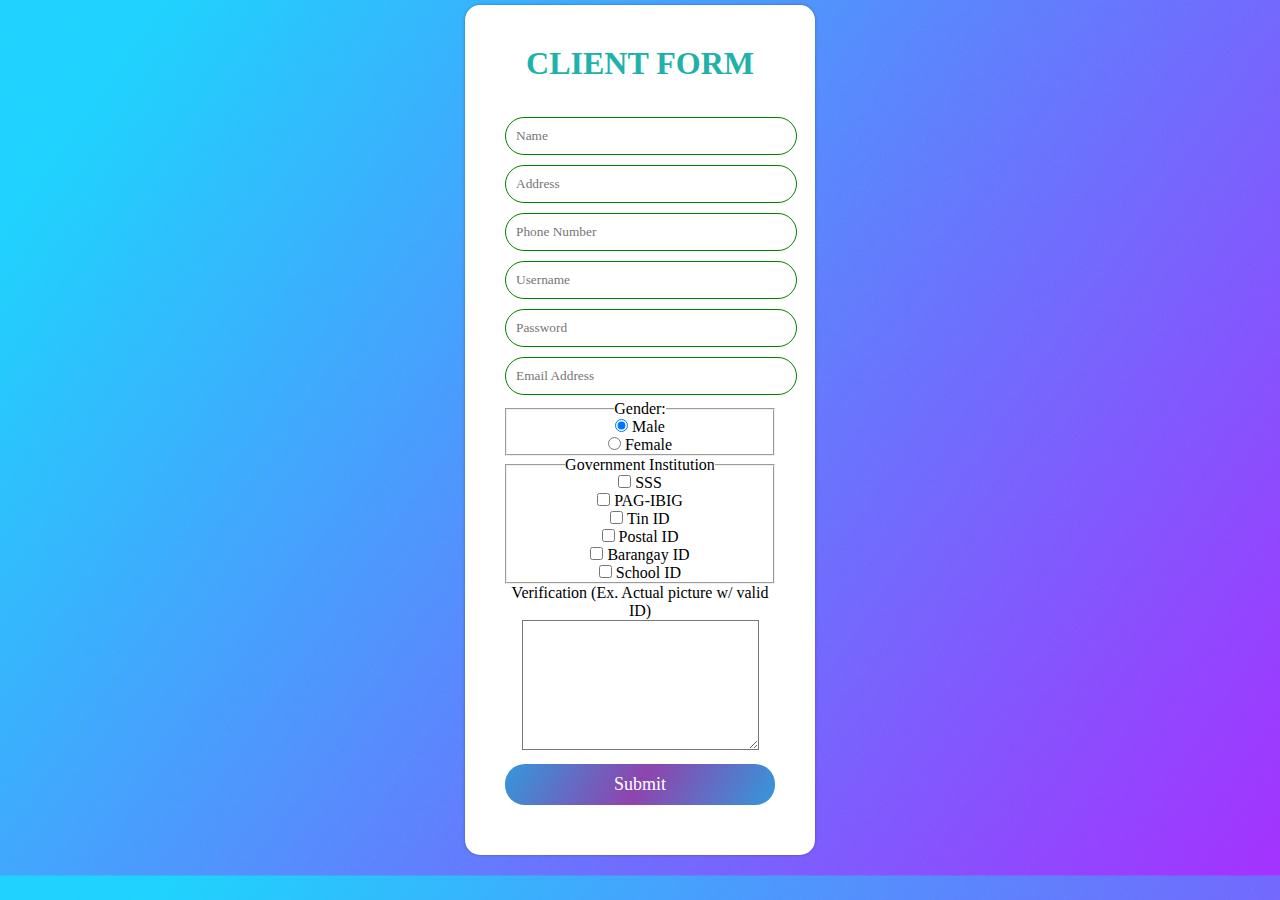
<file: Applicant.html>
<!DOCTYPE html>
<html lang="en">
<head>
    <title>Trabahanap</title>
    <link rel="stylesheet" href="Client.css">
</head>
<body background="Gradient.jpg" link="white" alink="white" vlink="black">
<form action="Database.php" method="POST">
<div class="client-form">
    <h1 align='center'>CLIENT FORM</h1>
   
    <input type="text" class="input-box"  placeholder="Name" name="name">
    <input type="text" class="input-box" placeholder="Address" name="address">
    <input type="tel" class="input-box" placeholder="Phone Number" name="phone number">
    <input type="text" class="input-box" placeholder="Username" name="username">
    <input type="password" class="input-box" placeholder="Password" name="password">
    <input type="email" class="input-box" placeholder="Email Address" name="email address">
    
    <fieldset><legend>Gender:</legend>
        <p><input type="radio" name="Gender" required value="Male" checked> Male </p>
        <p><input type="radio" name="Gender" required value="Female"> Female </p>
    </fieldset>
    
    <fieldset>
        <legend>Government Institution</legend>
            <p><input type="checkbox" name="ID" value="SSS"> SSS </p>
            <p><input type="checkbox" name="ID" value="PAG-IBIG"> PAG-IBIG </p>
            <p><input type="checkbox" name="ID" value="Tin ID"> Tin ID </p>
            <p><input type="checkbox" name="ID" value="Postal ID"> Postal ID </p>
            <p><input type="checkbox" name="ID" value="Barangay ID"> Barangay ID </p>
            <p><input type="checkbox" name="ID" value="School ID"> School ID </p>
    </fieldset>
          
    <p><label>Verification (Ex. Actual picture w/ valid ID)<br>
    <center><textarea rows="8" cols="30" name="comments" maxlength="500" required></textarea></p>
    <center><p><button><a href="Sign-up1.html" target="_self" style="text-decoration: none">Submit</a></button></p></center>
    </center>
</form>
</body>
</html>
</file>
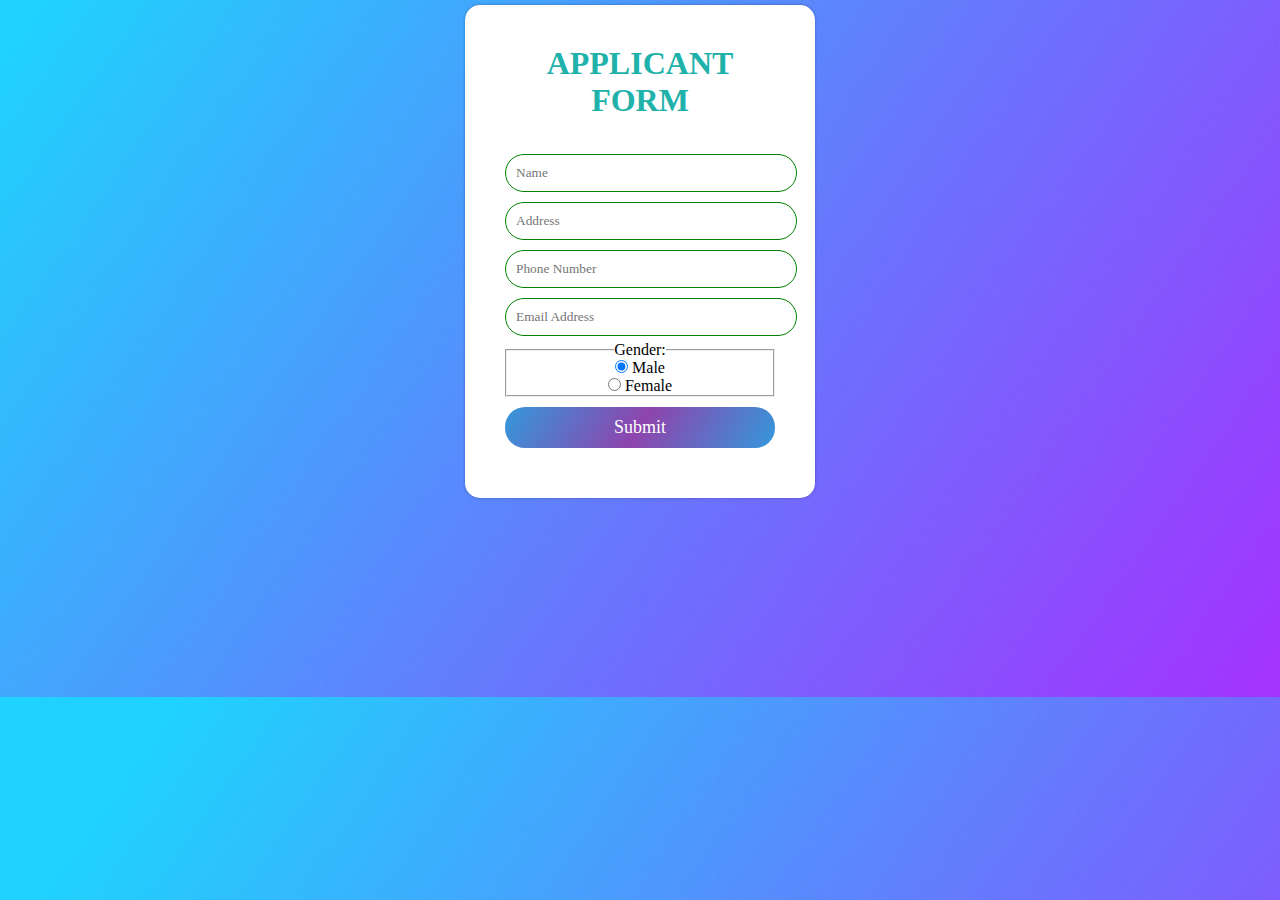
<file: Applicant1.html>
<!DOCTYPE html>
<html lang="en">
<head>
    <title>Trabahanap</title>
    <link rel="stylesheet" href="Client.css">
</head>
<body background="Gradient.jpg" link="white" alink="white" vlink="black">

<div class="client-form">
    <h1 align='center'>APPLICANT FORM</h1>
    <form>
    <input type="text" class="input-box"  placeholder="Name" required>
    <input type="text" class="input-box" placeholder="Address">
    <input type="tel" class="input-box" placeholder="Phone Number">
    <input type="email" class="input-box" placeholder="Email Address">
    
    <fieldset><legend>Gender:</legend>
        <p><input type="radio" name="Gender" required value="Male" checked> Male </p>
        <p><input type="radio" name="Gender" required value="Female"> Female </p>
    </fieldset>
    <center><p><button><a href="Sign-up2.html" target="_self" style="text-decoration: none">Submit</a></button></p></center>
    
</form>
</body>
</html>
</file>
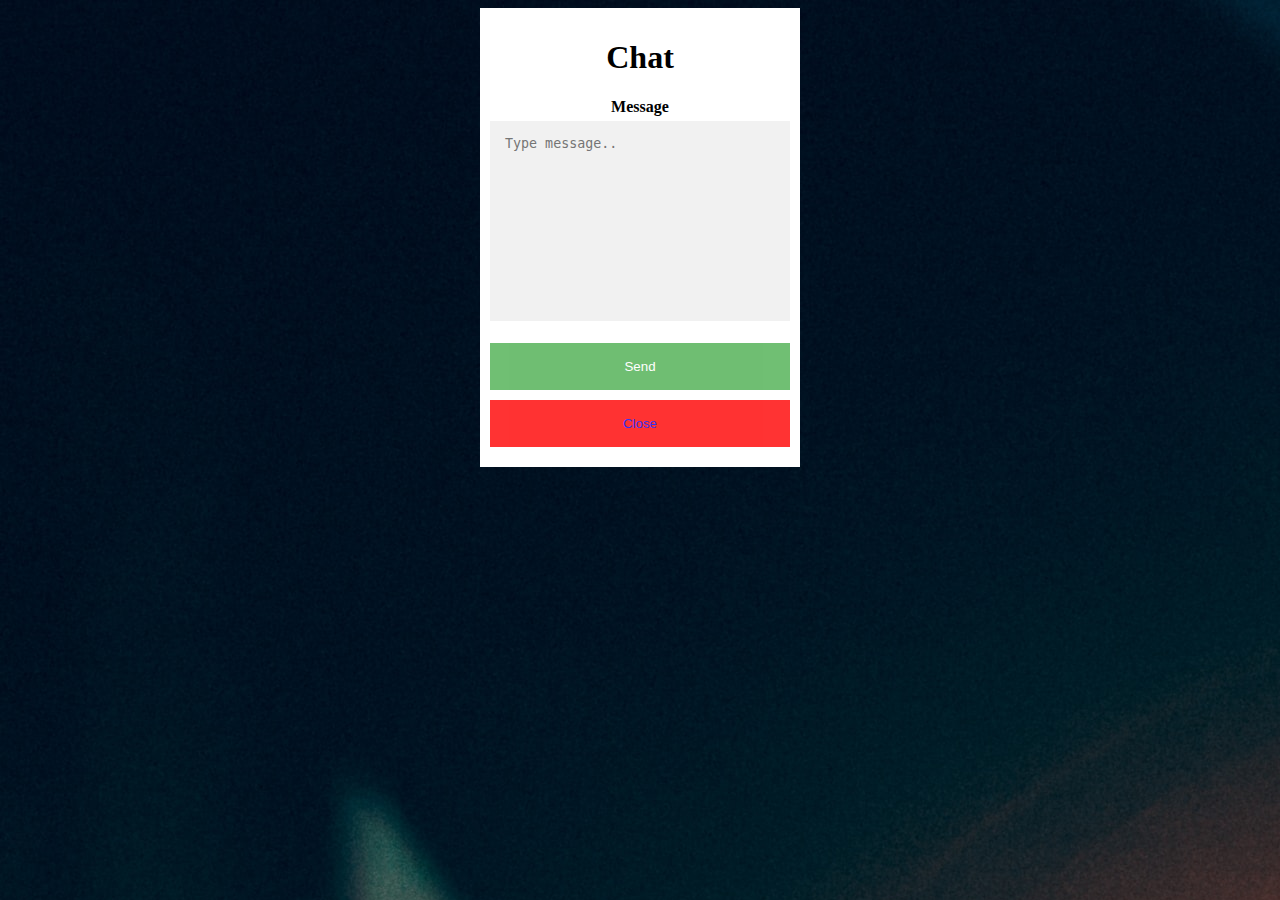
<file: client(1).html>
<html>
<head>
<title>my review</title>
</head>
<link rel="stylesheet" type="text/css" href="alertcss.html">
<body background="mikael.jpg" >
<center>
<div class="chat-popup" id="myForm">
  <form action="/action_page.php" class="form-container">
    <h1>Chat</h1>

    <label for="msg"><b>Message</b></label>
    <textarea placeholder="Type message.." name="msg" required></textarea>

    <button type="submit" class="btn">Send</button>
    <button type="button" class="btn cancel" onclick="closeForm()"><a href="index.html" target="_self" style="text-decoration: none">Close</a></button>
  </form>
</div>
</center>
</body>
</html>
</file>
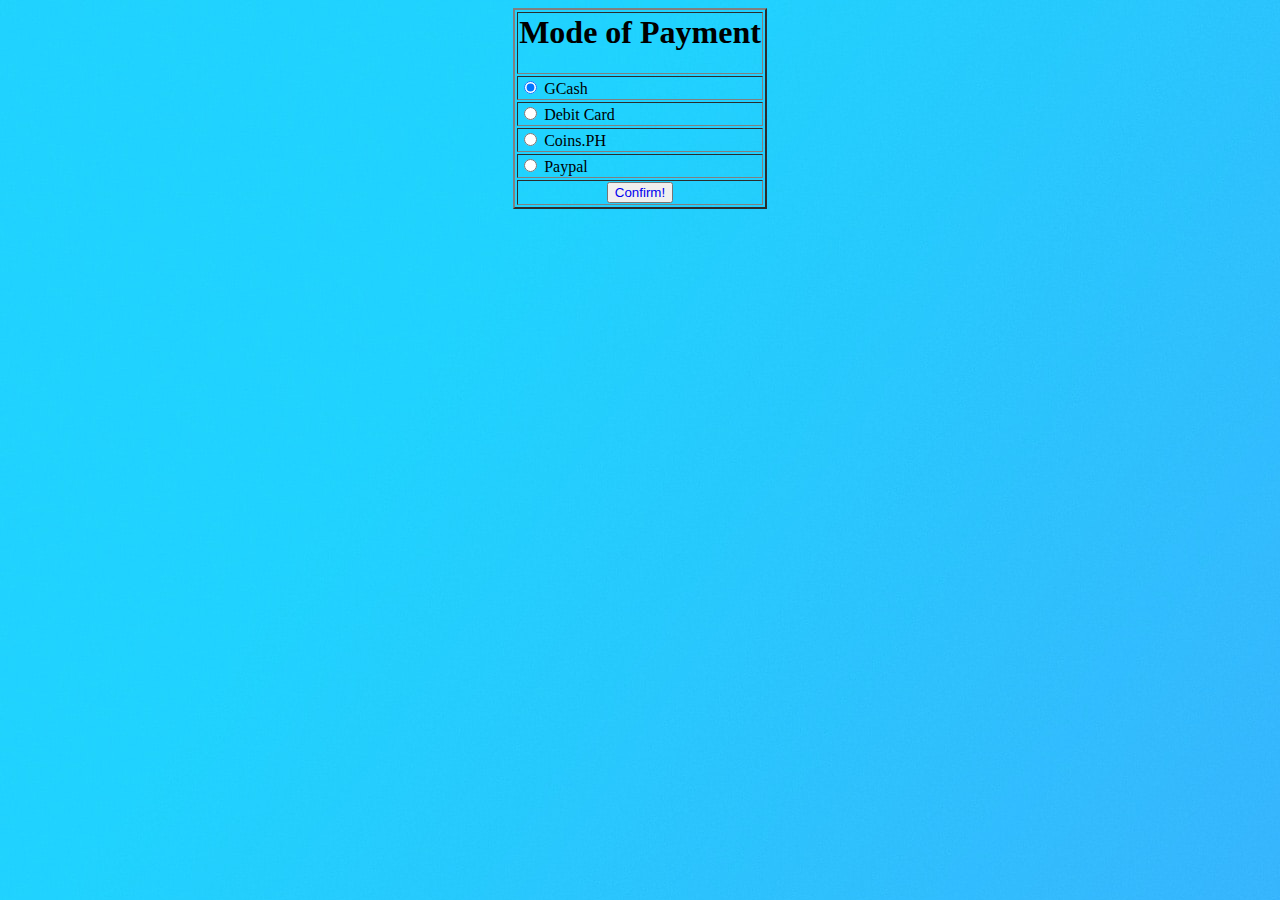
<file: Interface.html>
<html>
    <head>
        <title>Payment</title>
    </head>
    
    <body background="Gradient.jpg">
        <center>
        <table border="2">
                <tr><td><h1>Mode of Payment</h1></td></tr>
                    <tr><td><p><input type="radio" name="Payment" required value="GCash" checked> GCash </p></td></tr>
                        <tr><td><p><input type="radio" name="Payment" required value="Debit Card"> Debit Card </p></td></tr>
                            <tr><td><p><input type="radio" name="Payment" required value="Coins.PH"> Coins.PH </p></td></tr>
                                <tr><td><p><input type="radio" name="Payment" required value="Paypal"> Paypal </p></td></tr>
                                    <tr><td><center><p><button><a href="Thankyou!.html" target="_self" style="text-decoration: none">Confirm!</a></button></p></center></td></tr>
        
        </table>
        </center>
    </body>
</html>
</file>
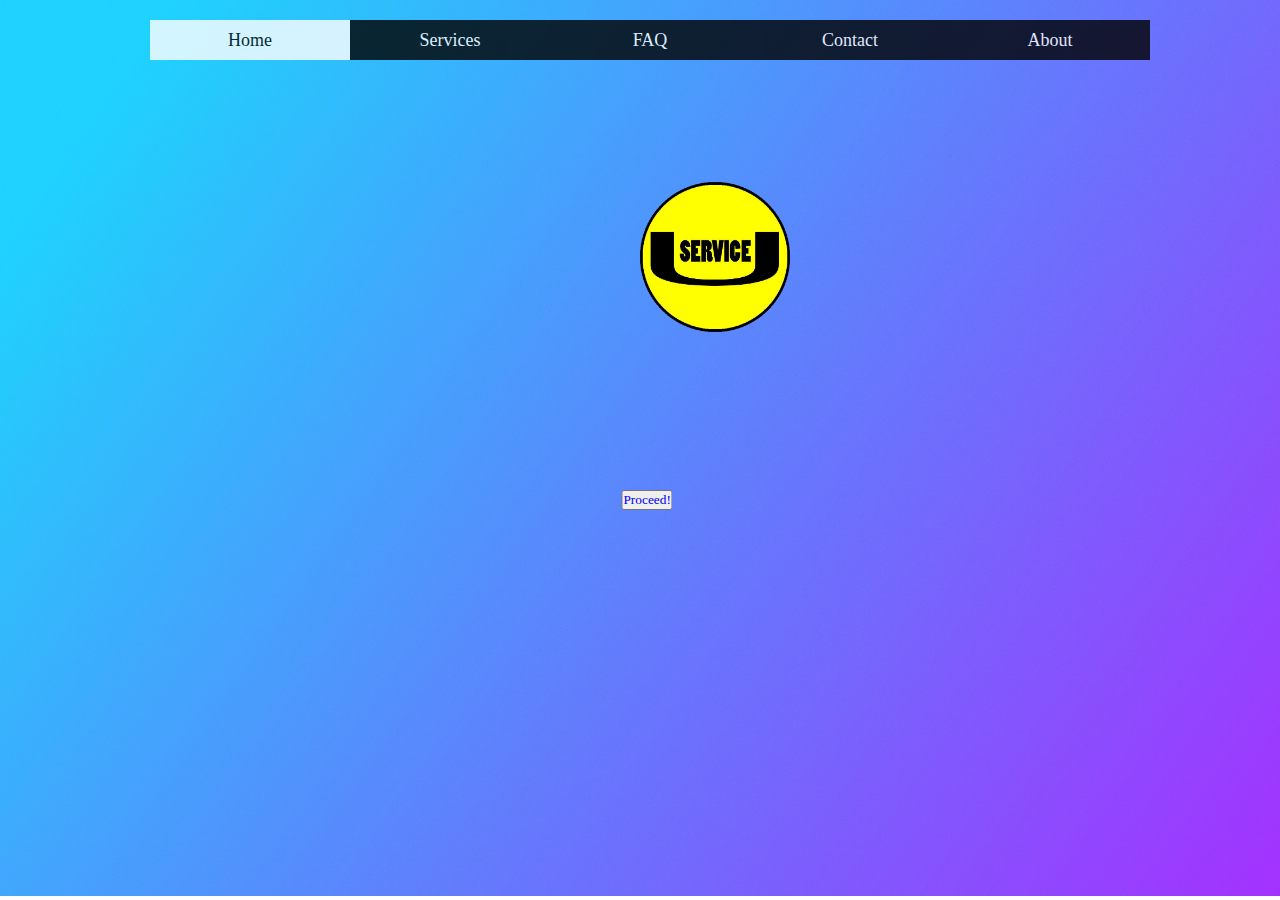
<file: Link.html>
<!DOCTYPE html>
<html>
<head>
    <title>Trabahanap</title>
    <link rel="stylesheet" type="text/css" href="Background.css">
   </head>
   <body>
       <div class="main">
    </div>
   <ul>
    <li class="active"><a href="#">Home</a></li>
    <li><a href="#">Services</a>
     <ul>
      <li><a href="">Welder</a></li>
      <li><a href="">Plumber</a></li>
      <li><a href="">Brick/Stone Masons</a></li>
      <li><a href="">Electricians</a></li>
      <li><a href="">Installer</a></li>
      <li><a href="">Technician</a></li>
      <li><a href="">Carpenters</a></li>
      <li><a href="">Laundry</a></li>
      <li><a href="">Cook</a></li>
      <li><a href="">Domestic Helper</a></li>
      <li><a href="">Massage Therapist</a></li>
      <li><a href="">Real-Estate Agent</a></li>
      <li><a href="">Pharmacist</a></li>
      <li><a href="">Promo Specialist</a></li>
      <li><a href="">Human Resource</a></li>
      <li><a href="">Encoder</a></li>
      <li><a href="">Reciptionist</a></li>
      <li><a href="">Office Staff</a></li>
      


     </ul>
    </li>
    <li><a href="#">FAQ</a>
     <ul>
      <li><a href="">How to apply?</a></li>
      <li><a href="">Requirements</a></li>
      <li><a href="">Terms and Condition</a></li>
     </ul>
    </li>
    <li><a href="#">Contact</a>
     <ul>
      <li><a href="">Map</a></li>
      <li><a href="">Location</a></li>
     </ul>
    </li>
    <li><a href="#">About</a></li>
   </ul>
   
   <form>
        <br><br><br><br><br><br><br><br><br>
        <center><img src="1.png" height="150px" width="150px"></center>
   <div class="main">
            <p><button><a href="Interface.html" target="_self" style="text-decoration: none">Proceed!</a></button></p></center>
    </div>
    </form>
    </div>
   </body>
   </html>
</file>
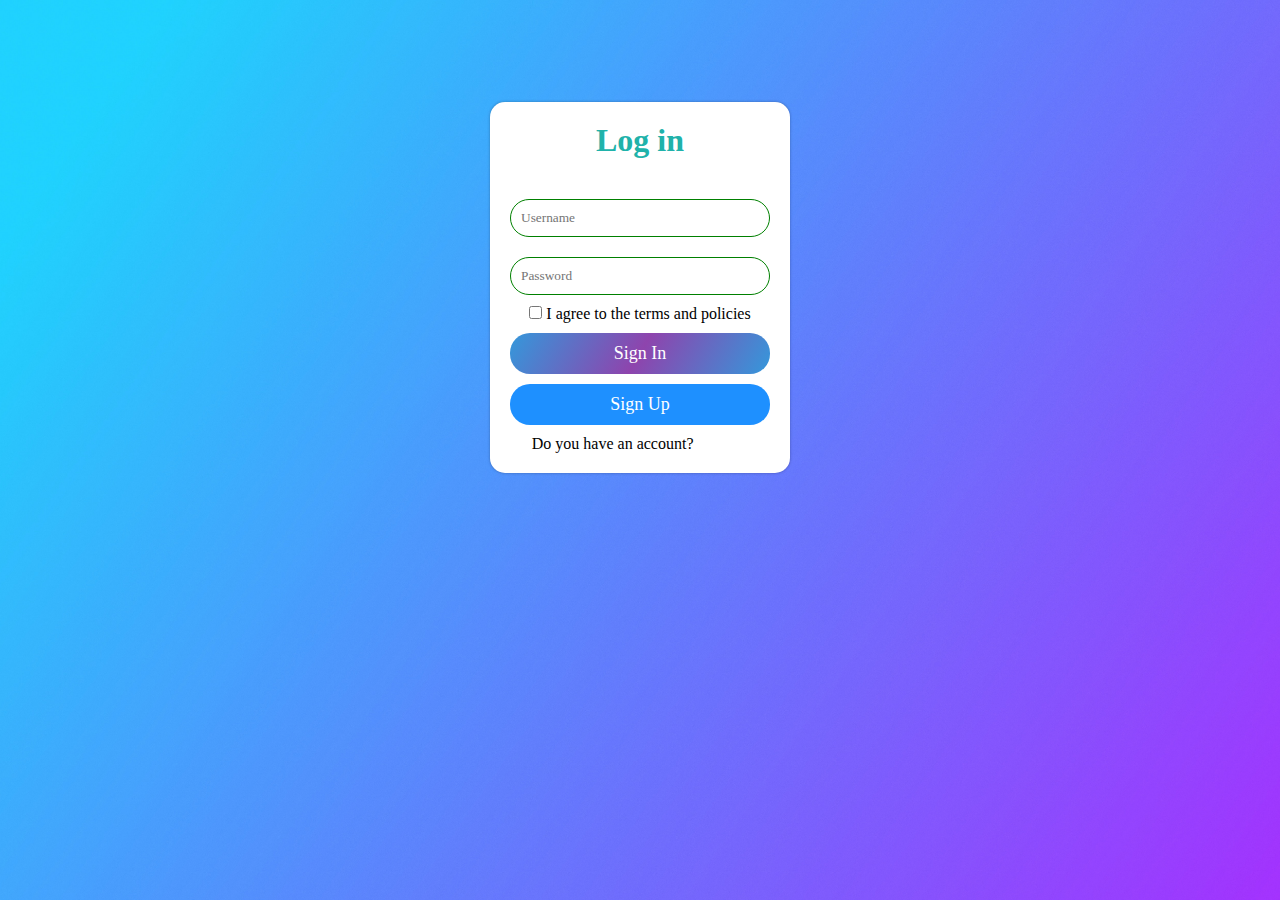
<file: Sign-up1.html>
<html>
<head>
<title> Sign Up Form </title>
<link rel="stylesheet" href="Sign-up.css">
</head>
    <body background="Gradient.jpg" link="white" alink="white" vlink="black"> 
        
    <div class="sign-up-form">
        <h1>Log in</h1>
        <form>
        <input type="username" class="input-box" placeholder="Username">
        <br>
        <input type="password" class="input-box" placeholder="Password">
        <p> <input type="checkbox"></span>&nbspI agree to the terms and policies</p>
        <a href="Link.html" target="_self" style="text-decoration: none"><button type="button" class="signin-btn"> Sign In </a></button>
        <a href="Applicant.html" target="_self" style="text-decoration: none"><button type="button" class="signup-btn" > Sign Up </a></button>
        <p>Do you have an account? <a href="Applicant.html" target="_self" >Sign-up</a></p>
        </form>

    </div>



    </body>
</html>
</file>
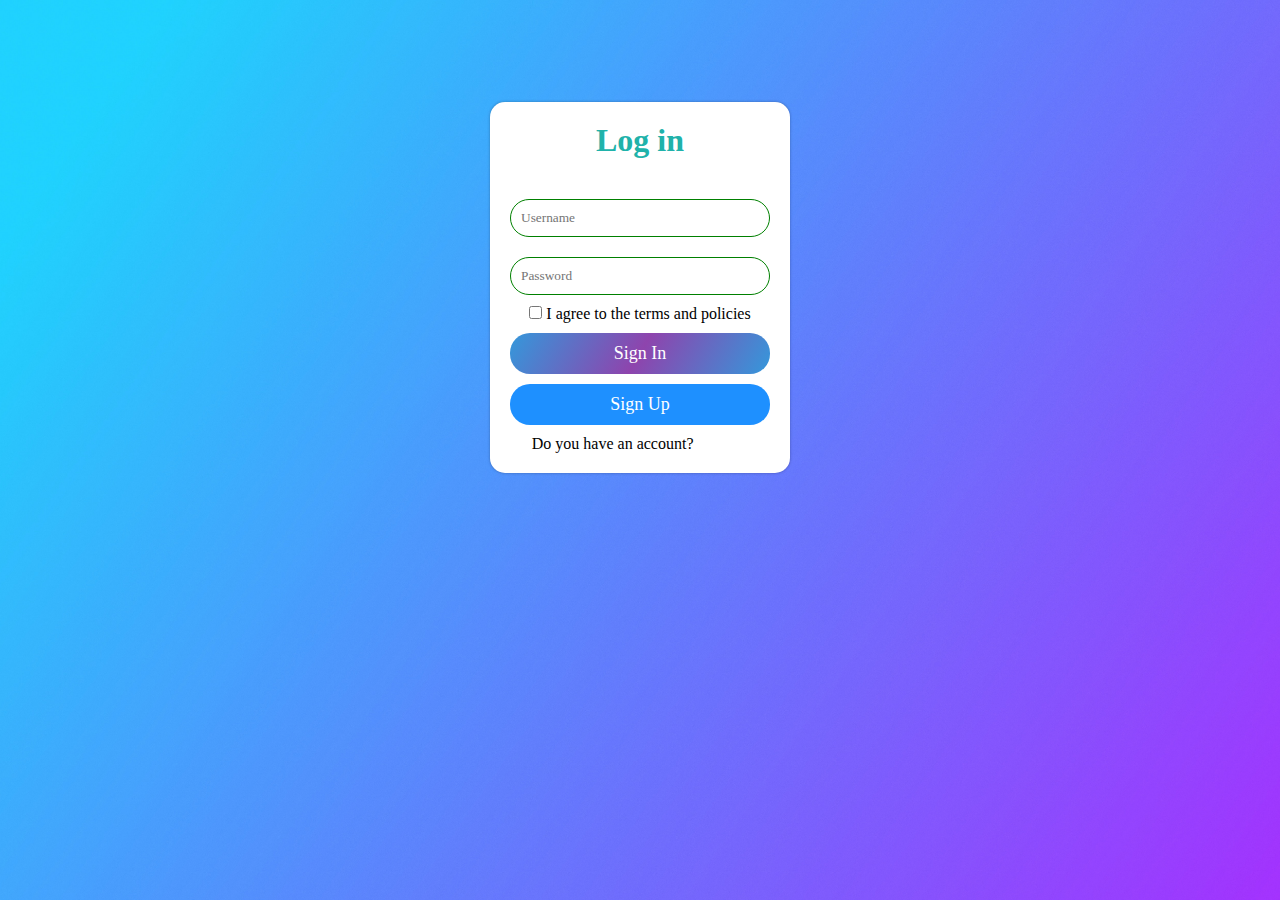
<file: Sign-up2.html>
<html>
<head>
<title> Sign Up Form </title>
<link rel="stylesheet" href="Sign-up.css">
</head>
    <body background="Gradient.jpg" link="white" alink="white" vlink="black"> 
        
    <div class="sign-up-form">
        <h1>Log in</h1>
        <form>
        <input type="username" class="input-box" placeholder="Username">
        <br>
        <input type="password" class="input-box" placeholder="Password">
        <p> <input type="checkbox"></span>&nbspI agree to the terms and policies</p>
        <a href="client(1).html" target="_self" style="text-decoration: none"><button type="button" class="signin-btn"> Sign In</a></button>
        <a href="Applicant1.html" target="_self" style="text-decoration: none"><button type="button" class="signup-btn" > Sign Up </a></button>
        <p>Do you have an account? <a href="Applicant1.html" target="_self" >Sign-up</a></p>
        </form>

    </div>



    </body>
</html>
</file>
<file: Client.css>
*{
    margin:0;
    padding:0;
    font-family: sans-serrif;
    background-size: cover;
    background-position: center;

}
.client-form
{
    width: 350px;
     box-shadow: 0 0 3px 0 rgba(0,0,0,0.3);
     background: white;
     padding: 40px;
     margin: 5px auto 0;
     text-align: center;
     box-sizing: border-box;
     border-radius: 15px;
}
.client-form h1
{
    color: lightseagreen;
    margin-bottom: 30px;
}
.input-box
{
    border-radius: 20px;
    padding: 10px;
    margin: 5px 0;
    width: 100%;
    border: 1px solid green;
    outline: none;
}
button{
    display: block;
    color: white;
    width: 100%;
    padding: 10px;
    border-radius: 20px;
    background: linear-gradient(120deg,#3498db,#8e44ad,#3498db);
    font-size: 18px;
    margin: 10px 0;
    outline: none;
    border: none;
    cursor: pointer;
    transition: .5s;

}

button:hover{
        background-position: right;

    }
</file>
<file: Background.css>
*{
    margin: 0px;
    padding: 0px;
    font-family: Century Gothic;
}


body {
    background: url('Gradient.jpg') no-repeat;
 background-size: 100%;
 margin-left: 150px;
 margin-top: 20px;
   }
   
   ul {
    margin-right: 100px;
    padding: 0px;
    list-style: none;
    font-family: arial;
   }
   
   ul li {
    float: left;
    width: 200px;
    height: 40px;
    background-color: black;
    opacity: .8;
    line-height: 40px;
    text-align: center;
    font-size: 18px;
   }
   
   ul li a {
    text-decoration: none;
    color: white;
    display: block;
   }
   
   ul li a:hover {
    background-color: green;
   }
   
   ul li ul li{
    display: none;
   }
   
   ul li.active a{
    background-color: #fff;
    color: #000;
   } 
   ul li:hover ul li {
    display: block;
   }
   

   .main{
       max-width: 1200px;
       margin: auto;
   }

   .title{
       position: absolute;
       top: 50%;
       left: 50%;
       align-self: center;
       transform: translate(-50%,-50%);
   }

   .title h3{
       color: #fff;
       font-size: 100px;
       padding-right: 55px;
       padding-bottom: 50px;
   }

  .button{
      position: absolute;
      top:70%;
      left:50%;
      transform: translate(-50%,-50%);
  }

  .btn{
      border: 1px solid white;
      padding-right: 80px;
      padding: 20px 40px;
      color:white;
      text-decoration: none;
  }
  
  .main{
    position: absolute;
    top:  50%;
    left: 50%;
    transform: translate(-40%,50%);
    height: 40px;
    padding: 10px;

}

input{
    border: 3px solid white;
    outline: none;
    height: 40px;
    width: 300px;
    border-radius: 40px;
}
</file>
<file: Sign-up.css>
*{
    margin:0;
    padding:0;
    font-family: montserrat;
    background-size: cover;
    background-position: center;
}
.sign-up-form
{
    width: 300px;
     box-shadow: 0 0 3px 0 rgba(0,0,0,0.3);
     background: white;
     padding: 20px;
     margin: 8% auto 0;
     text-align: center;
     box-sizing: border-box;
     border-radius: 15px;
}
.sign-up-form h1
{
    color: lightseagreen;
    margin-bottom: 30px;
}
.input-box
{
    border-radius: 20px;
    padding: 10px;
    margin: 10px 0;
    width: 100%;
    border: 1px solid green;
    outline: none;
}
button{
    display: block;
    color: white;
    width: 100%;
    padding: 10px;
    border-radius: 20px;
    font-size: 18px;
    margin: 10px 0;
    outline: none;
    border: none;
    cursor: pointer;
    transition: .5s;

}

button:hover{
        background-position: right;

    }

    .signin-btn{
        background: linear-gradient(120deg,#3498db,#8e44ad,#3498db);
    }
    .signin-btn:hover{
        background-position: right;
    }


    .signup-btn{
        background-color: dodgerblue;
    }
</file>
